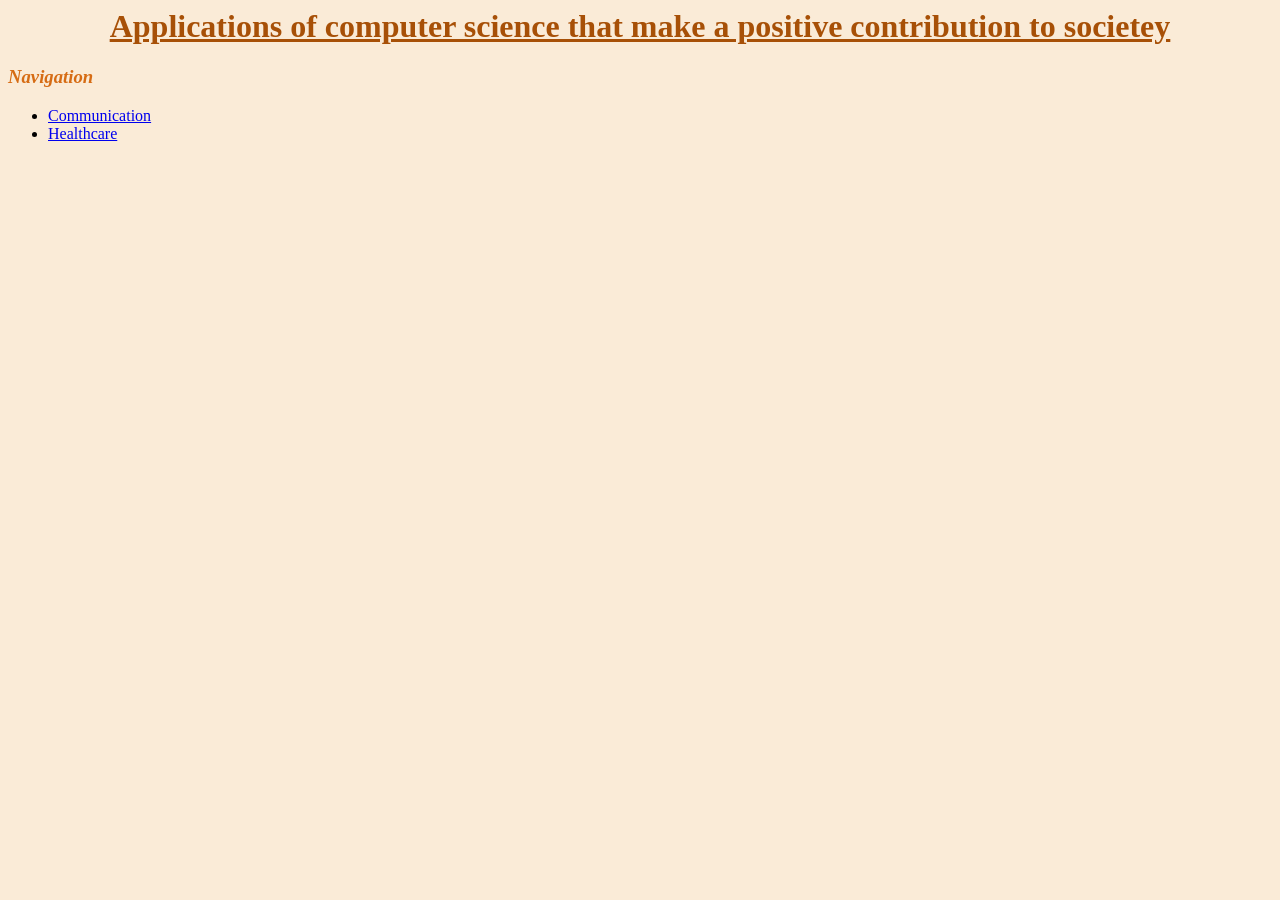
<file: index.html>
<html>
    <head>
        <title>Naviagtion page</title>
        <link rel="stylesheet" href="Web_Style.css">
    </head>
    <body>
        <h1>Applications of computer science that make a positive contribution to societey</h1>
        <h3>Navigation</h3>
        <ul>
            <li> <a href="pageone.html">Communication</a></li>
            <li> <a href="Page2.html">Healthcare </a></li>
        </ul>
    </body>
</html>
</file>
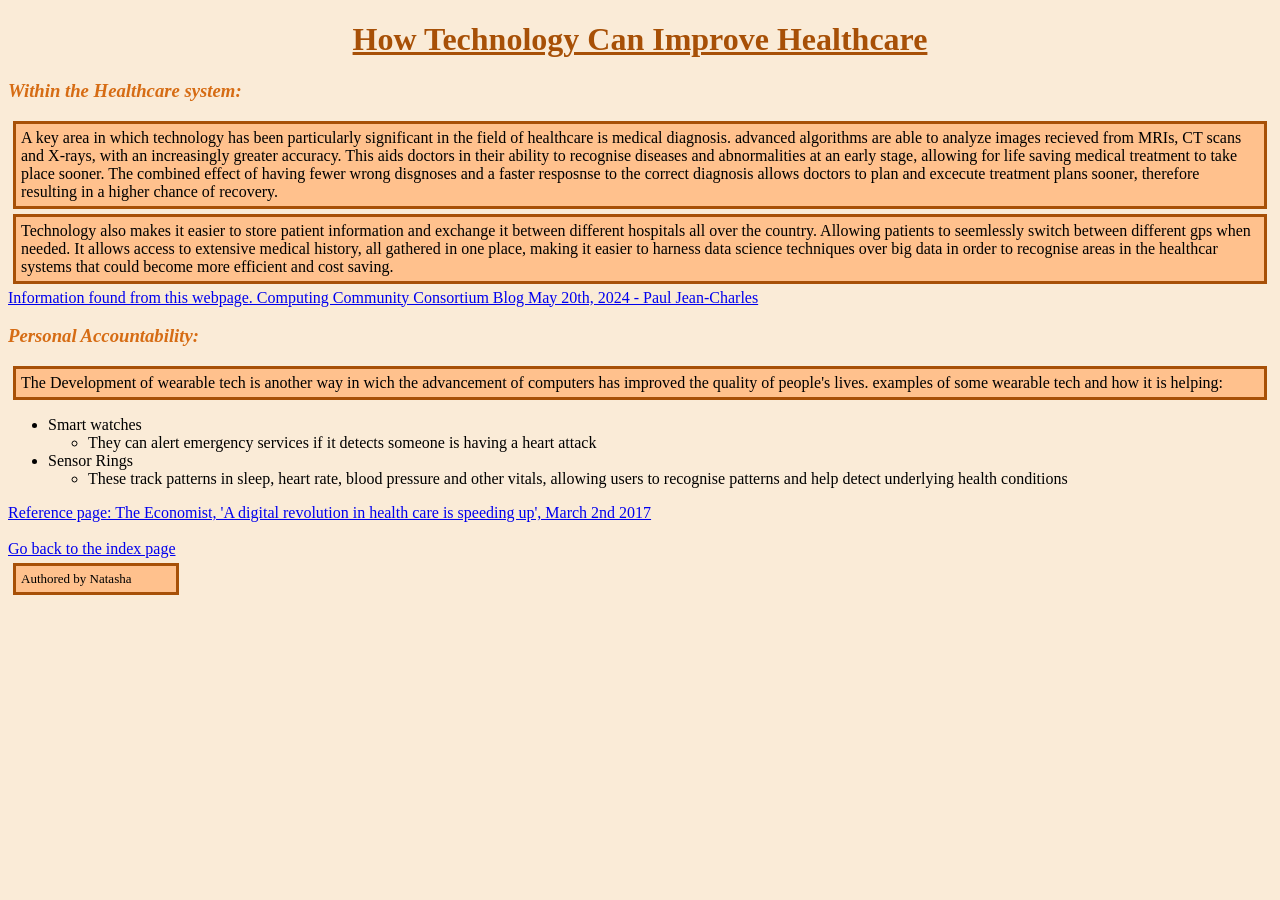
<file: Page2.html>
<!DOCTYPE html>
<html>
    <head>
    <title> Improving Healthcare</title>
    <link rel="stylesheet" href="Web_Style.css">
    </head>
    <body>
        <h1> How Technology Can Improve Healthcare </h1>
        <h3>Within the Healthcare system:</h3>
        <p>A key area in which technology has been particularly significant in the field of healthcare is medical diagnosis. 
            advanced algorithms are able to analyze images recieved from MRIs, CT scans and X-rays, with an increasingly greater accuracy.
            This aids doctors in their ability to recognise diseases and abnormalities at an early stage, allowing for life saving medical 
            treatment to take place sooner. The combined effect of having fewer wrong disgnoses and a faster resposnse to the correct diagnosis
            allows doctors to plan and excecute treatment plans sooner, therefore resulting in a higher chance of recovery.
        </p>
        <p>Technology also makes it easier to store patient information and exchange it between different hospitals all over the country. Allowing 
            patients to seemlessly switch between different gps when needed. It allows access to extensive medical history, all gathered in one 
            place, making it easier to harness data science techniques over big data in order to recognise areas in the healthcar systems 
            that could become more efficient and cost saving.   
        </p>
        <a href = 'https://cccblog.org/2024/05/20/4-ways-computing-can-positively-affect-society/'>Information found from this webpage. Computing Community Consortium Blog May 20th, 2024 - Paul Jean-Charles</a>
        <h3>Personal Accountability:</h3>
        <p>The Development of wearable tech is another way in wich the advancement of computers has improved the quality of people's lives.
            examples of some wearable tech and how it is helping:
        </p>
        <ul>
            <li>Smart watches</li>
            <ul>
                <li>They can alert emergency services if it detects someone is having a heart attack</li>
            </ul>
            <li>Sensor Rings</li>
            <ul>
                <li>These track patterns in sleep, heart rate, blood pressure and other vitals, allowing users to recognise patterns and help detect underlying health conditions</li>
            </ul>
        </ul>
        <a href='https://www.economist.com/business/2017/03/02/a-digital-revolution-in-health-care-is-speeding-up?utm_medium=cpc.adword.pd&utm_source=google&ppccampaignID=18156330227&ppcadID=&utm_campaign=a.22brand_pmax&utm_content=conversion.direct-response.anonymous&gclsrc=aw.ds&gad_source=1&gad_campaignid=18156330848&gbraid=0AAAAADBuq3Ih11R65AHRoRw1H-W1wbhg4&gclid=CjwKCAiAwqHIBhAEEiwAx9cTef8Lbty6KxmrW-2qF5r6Znz47shDsjlSghPQ4hlaIxeCZ7UjtANmjhoCNPYQAvD_BwE'>Reference page: The Economist, 'A digital revolution in health care is speeding up', March 2nd 2017</a>
        <br> 
        <br>
        <a href="index.html">Go back to the index page</a>
        <p class="author">Authored by Natasha</p>
    </body>
</html>
</file>
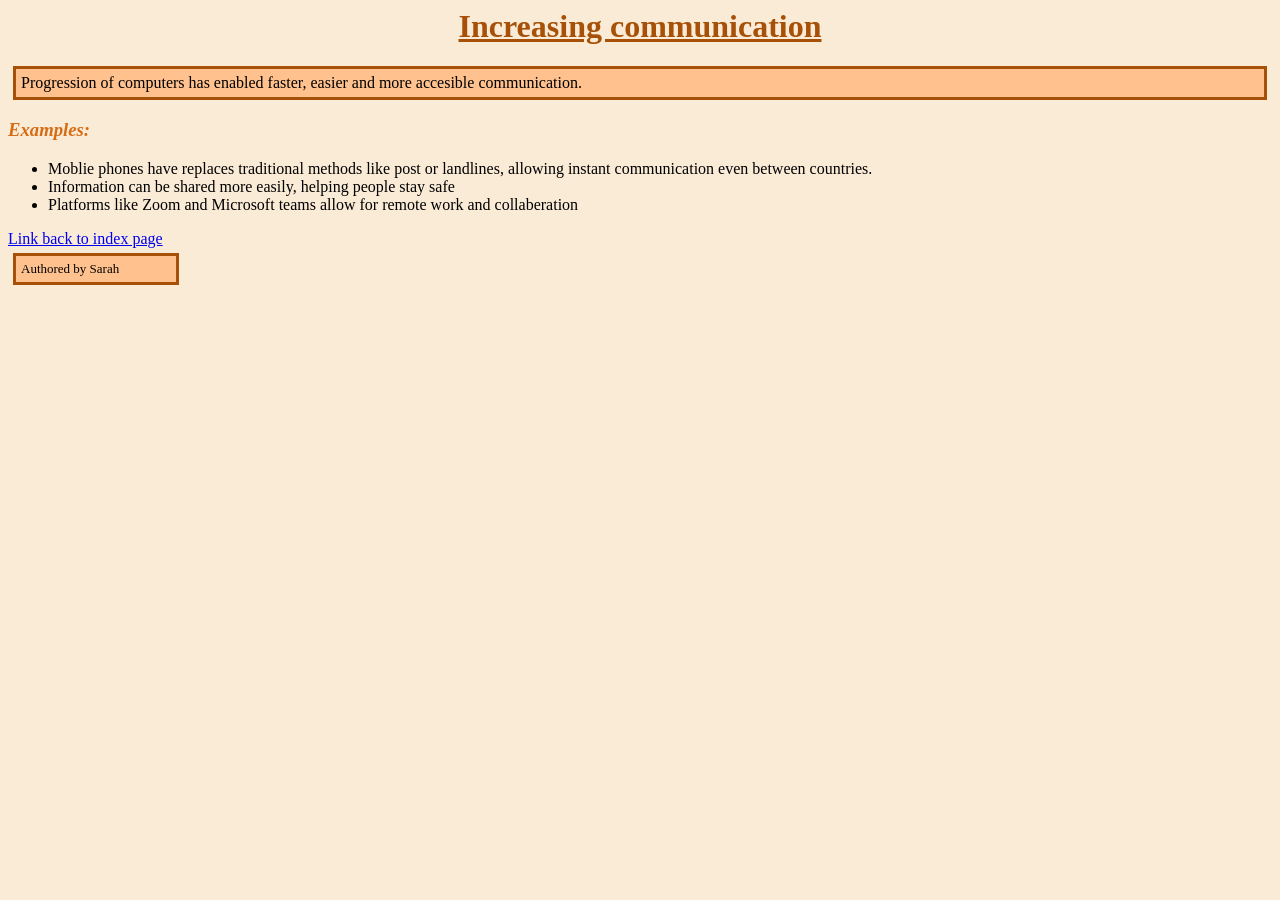
<file: pageone.html>
<html>
    <head>
        <title>Increasing communication</title>
        <link rel="stylesheet" href="Web_Style.css">
    </head>
    <body>
        <h1>Increasing communication</h1>
        <p>Progression of computers has enabled faster, easier and more accesible communication.</p>

        <h3>Examples:</h3>
        <ul>
            <li>Moblie phones have replaces traditional methods like post or landlines, allowing instant communication even between countries.</li>
            <li>Information can be shared more easily, helping people stay safe</li>
            <li>Platforms like Zoom and Microsoft teams allow for remote work and collaberation</li>
        </ul>
        <a href="index.html">Link back to index page</a>
        <p class="author">Authored by Sarah</p>
    </body>
</html>
</file>
<file: Web_Style.css>
body {
    background-color:antiquewhite;
    font-family: 'Times New Roman', Times, serif;
}

h1 {
    color:#A75007;
    text-align: center;
    text-decoration: underline;
}
h3 {color: #D66C14; font-style: italic;

}
p {
    border: 3px solid #A75007;
    padding: 5px;
    margin: 5px;
    background-color: #FFC18D;

}
p.author {
    font-size: small;
    width: 150px;
}
</file>
